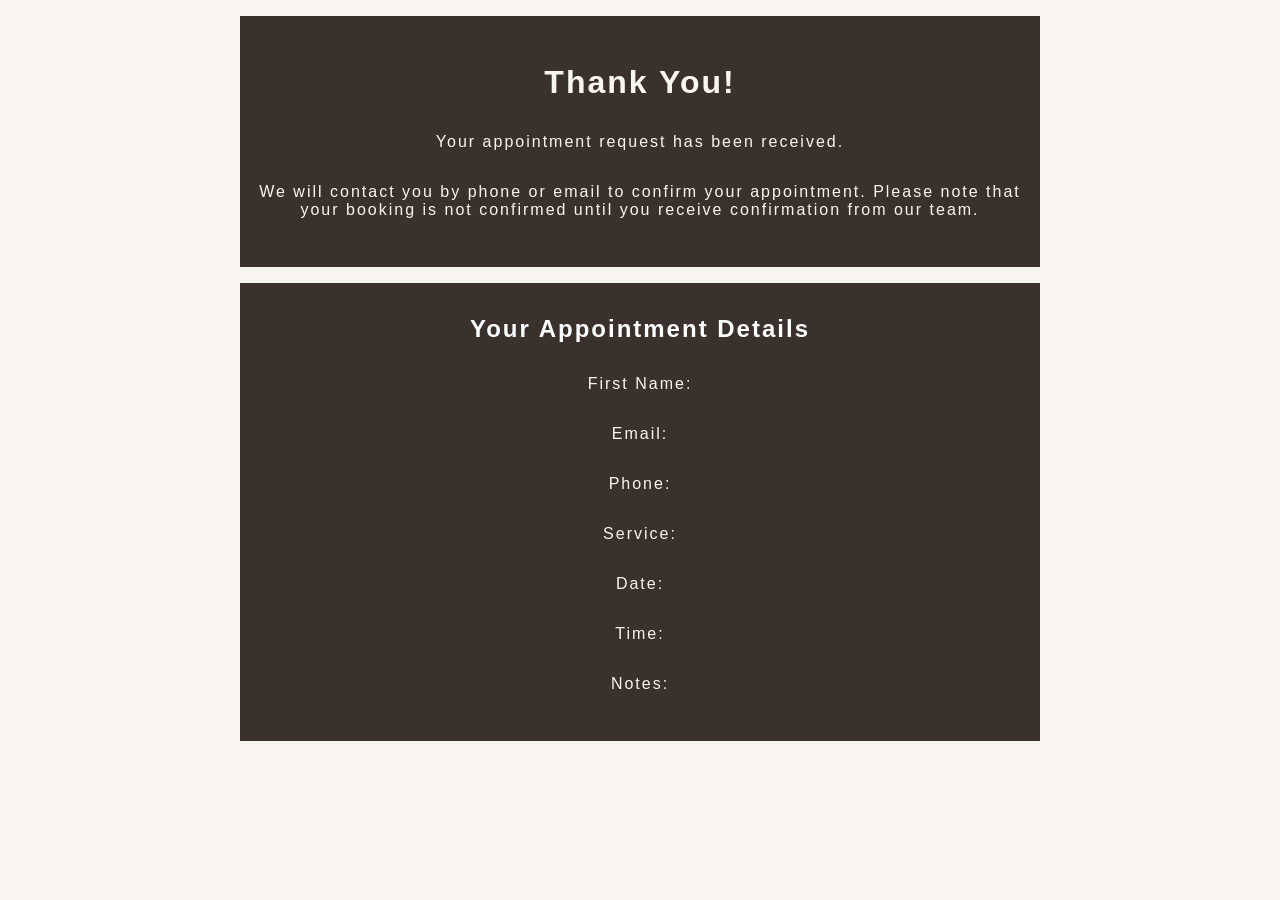
<file: form-action.html>
<!DOCTYPE html>
<html lang="en">
<head>
    <meta charset="UTF-8">
    <meta name="viewport" content="width=device-width, initial-scale=1.0">

    <title>Appointment Confirmation | Billy Aura Wellness Studio</title>
    <meta name="author" content="Banze Billy">

    <link rel="stylesheet" href="styles/aura.css">
    <link rel="stylesheet" href="styles/aura-small.css">

    <script src="scripts/form-action.js" defer></script>
</head>

<body>

    <div class="thanks">
        <h1>Thank You!</h1>

        <p>Your appointment request has been received.</p>

        <p>
            We will contact you by phone or email to confirm your appointment.
            Please note that your booking is not confirmed until you receive
            confirmation from our team.
        </p>
    </div>

    <div id="appointmentDetails" class="appointment">
        <h2>Your Appointment Details</h2>

        <p>First Name: <span id="firstName"></span></p>
        <p>Email: <span id="email"></span></p>
        <p>Phone: <span id="phone"></span></p>
        <p>Service: <span id="service"></span></p>
        <p>Date: <span id="date"></span></p>
        <p>Time: <span id="time"></span></p>
        <p>Notes: <span id="notes"></span></p>
    </div>

</body>
</html>
</file>
<file: styles/aura.css>
:root {
    --background: #F9F6F1;
    --section-bg: #f8f1e3;
    --primary: #3B312C;
    --primary-black: #000;
    --secondary: #5F544D;
    --accent: #f2c683;
    --orange: #8B5E4A;
    --li-bg: #eadcd6;
    --muted: #F3EEE4;
    --border: #c2bbb1;
    --white: #FFFFFF;

    --shadow: 0 12px 30px rgba(59, 49, 44, .08);
    --radius: 8px;

    /* Typography */
    --font-heading: "Montserrat", sans-serif;
    --font-body: "Open Sans", sans-serif;

    --font-size-xs: 0.75rem;
    --font-size-sm: 0.875rem;
    --font-size-base: 1rem;
    --font-size-lg: 1.125rem;
    --font-size-xl: 1.25rem;
    --font-size-2xl: 1.5rem;
    --font-size-3xl: 2rem;
    --font-size-4xl: 2.5rem;

    /* Font weights */
    --font-weight-regular: 400;
    --font-weight-medium: 500;
    --font-weight-semibold: 600;
    --font-weight-bold: 700;
    --font-weight-extrabold: 800;

    /* Spacing */
    --space-1: 0.25rem;
    --space-2: 0.5rem;
    --space-3: 0.75rem;
    --space-4: 1rem;
    --space-5: 1.25rem;
    --space-6: 1.5rem;
    --space-8: 2rem;
    --space-10: 2.5rem;
    --space-12: 3rem;
    --space-16: 4rem;
    --space-20: 5rem;
    --space-21: 7rem;

    /* Container */
    --container-max-width: 1500px;
    --container-padding: 1.25rem;
    --section-padding: 4rem;

    /* Border radius */
    --radius-sm: 4px;
    --radius-md: 8px;
    --radius-lg: 12px;
    --radius-xl: 18px;
    --radius-full: 9999px;

    /* Shadows */
    --shadow-sm: 0 2px 6px rgba(59, 49, 44, 0.08);
    --shadow-md: 0 5px 15px rgba(59, 49, 44, 0.10);
    --shadow-lg: 0 10px 30px rgba(59, 49, 44, 0.14);

    /* Transitions */
    --transition-fast: 0.2s ease;
    --transition-normal: 0.3s ease;
    --transition-slow: 0.5s ease;

    --line-height-tight: 1.2;

    /* Header */
    --header-height: 75px;

    /* Buttons */
    --button-padding: 0.5rem 1.3rem;

    /* Z-index */
    --z-header: 1000;
    --z-menu: 1100;
    --z-modal: 2000;
}


/* =========================
   RESET
========================= */

* {
    margin: 0;
    padding: 0;
    box-sizing: border-box;
}

h2 {
    color: var(--white);
    padding-bottom: var(--space-4);
    letter-spacing: 2px;
}


/* =========================
   BODY
========================= */

body {
    font-family: "Poppins", sans-serif;
    background: var(--background);
    color: var(--primary);
}


/* =========================================
   AURA WELLNESS STUDIO — LOADING SCREEN
========================================= */

#aura-loader {
    position: fixed;
    inset: 0;
    width: 100%;
    height: 100vh;
    height: 100dvh;

    display: flex;
    justify-content: center;
    align-items: center;

    background-color: #f9f6f1;
    color: #3b312c;

    z-index: 99999;

    opacity: 1;
    visibility: visible;
    pointer-events: auto;

    transition:
        opacity 0.6s ease,
        visibility 0.6s ease;
}

/* Center the logo and loading line */
.aura-loader-inner {
    display: flex;
    flex-direction: column;
    align-items: center;
    gap: 16px;

    text-align: center;
}

/* Letter A */
.aura-loader-mark {
    width: 70px;
    height: 70px;

    display: flex;
    align-items: center;
    justify-content: center;

    border: 1px solid #c8a96a;
    border-radius: 50%;

    color: #c8a96a;
    font-family: Georgia, serif;
    font-size: 38px;
}

/* Studio name */
.aura-loader-name {
    margin: 0;

    font-size: 15px;
    letter-spacing: 3px;
    text-transform: uppercase;
}

/* Animated gold loading line */
.aura-loader-line {
    width: 140px;
    height: 2px;

    overflow: hidden;
    background-color: #e5ded2;

    position: relative;
}

.aura-loader-line::after {
    content: "";
    position: absolute;
    inset: 0;

    background-color: #c8a96a;

    transform: translateX(-100%);
    animation: auraLoading 1.2s ease-in-out infinite;
}

/* Hide the loader after the page loads */
#aura-loader.is-loaded {
    opacity: 0;
    visibility: hidden;
    pointer-events: none;
}

/* Loading animation */
@keyframes auraLoading {
    to {
        transform: translateX(100%);
    }
}



/* =========================
   HEADER
========================= */

header,
main,
footer {
    max-width: 100%;
    margin: 0 auto;
}

header {
    top: 0;
    left: 0;
    width: 100%;
    display: grid;
    grid-template-columns: 1fr auto;
    gap: var(--space-5);
    z-index: var(--z-header);
    background: transparent;
    position: sticky;
    padding: 0 var(--space-20);
  
}


.logo {
    width: 150px;
    
}

.logo img {
    width: 100%;
    max-width: 200px;
    display: block;
}

.button {
    display: none;
    border: none;
    background: none;
}

#menu::before {
    content: "☰";
}

#menu.open::before {
    content: "\00D7";
}


/* =========================
   NAVIGATION
========================= */

nav {
    display: flex;
    align-items: center;
    justify-content: space-around;
}


nav a {
    padding: var(--space-4) var(--space-8);
    color: var(--primary);
    text-decoration: none;
    font-weight: bold;
    font-size: var(--font-size-lg);
    border-bottom: 1px solid transparent;
    transition: border-color var(--transition-normal);
}



/* Current page */

nav a.active {
 
    border-radius: var(--radius-md);
    color: var(--accent);
}
nav a:last-child {
    background: var(--primary);
    border-radius: var(--radius-md);
    color: var(--white);
    padding: var(--space-2) var(--space-5);

}

nav a:hover {
    border-bottom-color: var(--accent);
}



/* =========================
   HERO - INDEX
========================= */
@keyframes auraFadeUp {
    from {
        opacity: 0;
        transform: translateY(24px);
    }

    to {
        opacity: 1;
        transform: translateY(0);
    }
}



/* =========================================
   FLOATING WHATSAPP BUTTON
========================================= */

.whatsapp-float {
    position: fixed;
    right: 25px;
    bottom: 25px;
    z-index: 9999;

    width: 60px;
    height: 60px;
    display: flex;
    align-items: center;
    justify-content: center;

    background-color: #25D366;
    border-radius: 50%;
    box-shadow: 0 4px 15px rgba(0, 0, 0, 0.2);

    transition: transform 0.3s ease;
}

.whatsapp-float img {
    width: 36px;
    height: 36px;
}

.whatsapp-float:hover {
    transform: scale(1.1);
}



/* Elements before they appear on screen */
.reveal {
    opacity: 0;
    transform: translateY(25px);
    transition: opacity 0.7s ease, transform 0.7s ease;
}

/* Elements after they appear on screen */
.reveal.is-visible {
    opacity: 1;
    transform: translateY(0);
}

.hero {
    width: 100%;
    height: 80vh;
    min-height: 900px;

    background-image:
        linear-gradient(
            rgba(6, 29, 64, 0.65),
            rgba(1, 20, 40, 0.70)
        ),
        url("../images/aura-banner.webp");

    background-size: cover;
    background-position: center;
    background-repeat: no-repeat;

    display: flex;
    justify-self: start;
}



.hero-content {
    padding-top: var(--space-20);
    z-index: 1;
    color: var(--white);
    text-align: start;
    display: flex;
    flex-direction: column;
    justify-self: start;
    align-items: start;
    gap: var(--space-4);
    animation: auraFadeUp 0.9s ease-out both;
}

.hero-content .makeup {
    color: var(--accent);
    text-transform: uppercase;
}

.hero-content h1{
    text-align: left;
    max-width: 400px;
}


.hero-content p {
   
    max-width: 600px;
    line-height: 2;
}


/* =========================
   BUTTONS
========================= */

.btn-m {
    display: flex;
    justify-content: space-between;
    gap: var(--space-10);
}

.btn {
    display: inline-block;

    padding: var(--space-2) var(--space-5);

    background: var(--accent);
    color: var(--primary);

    text-decoration: none;
    border-radius: var(--radius);

    border: none;

    transition: var(--transition-normal);

    letter-spacing: 2px;

    margin-top: var(--space-12);
}

.btn:hover {
    background: var(--orange);
    color: var(--white);
}

.btn:nth-last-child(1) {
    border: 1px solid var(--border);
    background: transparent;
    color: var(--white);
}

.btn:nth-last-child(1):hover {
    background: transparent;
    box-shadow: var(--shadow-md)
}


.n{
    display: flex;
    flex-wrap: wrap;
    gap: var(--space-3);
    margin-top: var(--space-10);
}
.n span{
    letter-spacing: 2px;
}

/* =========================
   GENERAL SECTIONS
========================= */

section {
    padding: var(--space-21);
    margin-bottom: var(--space-20);
}


/* =========================
   ABOUT US - INDEX
========================= */

.about-us {
    min-height: 700px;
  
}

.about-us .about-page {
    display: grid;
    grid-template-columns: 1fr 1fr;
    gap: var(--space-4);
}





/* Large image */

.about-us .about-page .about-image img {
    width: 600px;
    height: 600px;

    object-fit: cover;
    display: block;

    background: var(--accent);
}





/* About content */

.about-page .main-contents {
    display: flex;
    flex-direction: column;

    padding-left: var(--space-8);

    position: relative;
}

.line {
    text-transform: uppercase;
    color: var(--accent);
}

.tag {
    display: flex;
    align-self: start;
    justify-content: center;
    gap: var(--space-4);
}

.tag span {
    width: 50px;
    height: 4px;

    background: var(--accent);

    margin-top: var(--space-8);
}

.about-page .main-contents h2 {
    max-width: 400px;

    text-transform: uppercase;
    color: var(--primary);
}

.about-page .main-contents p {
    line-height: var(--space-5);
    padding: var(--space-5) 0;
}

.main-contents .btn {
    width: 200px;
    text-align: center;
    background: var(--primary);
    border: 1px solid var(--primary);
}

.main-contents .btn:hover {
    color: var(--primary);
}


/* =========================
   SHORT SERVICES - INDEX
========================= */

.short-menu-section {
    background: var(--section-bg);
}

.short-menu-section .m {
    display: flex;
    align-items: start;
    justify-content: start;

    gap: var(--space-4);
    padding-bottom: var(--space-6);
}

.short-menu-section .m .goal {
    text-transform: uppercase;
    color: var(--accent);
}

.short-menu-section .m .line {
    width: 50px;
    height: 5px;

    background: var(--accent);

    margin-top: var(--space-3);
}

.short-menu-section .contents {
    display: flex;
    justify-content: space-between;
    align-items: center;

    margin-bottom: var(--space-12);
}

.short-menu-section .contents h2 {
    color: var(--secondary);
    letter-spacing: 2px;
}

.short-menu-section .contents a {
    color: var(--secondary);

    text-transform: uppercase;
    text-decoration: none;

    transition: var(--transition-normal);
}

.short-menu-section .contents a:hover {
    transform: translateX(3%);
}


/* Service cards */

.short-menu-section .short-container {
    display: grid;

    grid-template-columns:
        repeat(auto-fit, minmax(320px, 1fr));

    gap: var(--space-4);
}

.short-container figure {
    transition: var(--transition-normal);
    overflow: hidden;
}

.short-container figure:hover {
    transform: translateY(-3%);
}

.short-container figure img {
    transition: var(--transition-normal);

    display: block;

    object-fit: cover;

    width: 100%;
    height: 600px;
}

.short-container figure img:hover {
    transform: scale(1.1);
}

.short-container figure:first-child {
    grid-column: span 2;

    height: 100%;

    padding-bottom: var(--space-8);
}


/* Service captions */

.short-container figure figcaption {
    background: var(--background);

    padding: var(--space-5);

    box-shadow: var(--shadow-md);
}

.short-container figure figcaption h4 {
    color: var(--accent);

    text-transform: uppercase;

    padding-bottom: var(--space-4);
}

.short-container figure figcaption .flex-d {
    display: flex;

    justify-content: space-between;
    align-items: center;
}

.short-container figure figcaption p {
    padding-bottom: var(--space-4);

    font-size: var(--font-size-sm);

    color: var(--secondary);

    max-width: 250px;
}

.short-container figure figcaption a {
    color: var(--orange);

    text-transform: uppercase;
    text-decoration: none;

    cursor: pointer;
}


/* =========================================================
   GALLERY SECTION
   ========================================================= */

.gallery {
    width: 100%;
    

    
}

.gallery .main-contents{
   width: 100%;
}

.gallery .main-contents .goal{
   text-align: start;
   text-transform: uppercase;
    color: var(--accent);
    padding-bottom: var(--space-3);
   
}



.gallery .main-contents h2 {
    margin-bottom: 15px;
    color: var(--primary);
}

.gallery .main-contents p {
    color: var(--secondary);
    line-height: 1.7;
}

/* Gallery filter buttons */
.gallery-btn {
    display: flex;
    justify-content: center;
    align-items: center;
    flex-wrap: wrap;
    gap: var(--space-10);
    margin: var(--space-16) 0;
   
    background: var(--white);
    box-shadow: var(--shadow-md);
    border-radius: var(--radius-md);
    padding-bottom: var(--space-12);
}

.gallery-btn .btn {
    border: 1px solid var(--border);
    background: var(--white);
    color: var(--primary);
    padding: var(--space-2) var(--space-6);
    border-radius: 30px;
    cursor: pointer;
    font-family: inherit;
    font-size: var(--font-size-lg);
    transition: all 0.3s ease;
}
.gallery-btn .btn:nth-child(1) {
   
    background: var(--primary);
    color: var(--white);
    
}

.gallery-btn .btn:hover,
.gallery-btn .btn.active {
    background: var(--primary);
    color: var(--white);
    transform: translateY(-2px);
}


.grid-gallery {
    display: grid;
    grid-template-columns: repeat(3, 1fr);
    gap: var(--space-5);
}

.grid-gallery figure {
    position: relative;
    overflow: hidden;
    margin: 0;
    border-radius: var(--radius);
    background: var(--white);
    box-shadow: var(--shadow);
}


.grid-gallery img {
    display: block;
    width: 100%;
    height: 300px;
    object-fit: cover;
    transition: transform 0.5s ease;
}



.grid-gallery figure:hover img {
    transform: scale(1.08);
}


.grid-gallery figcaption {
    position: absolute;
    left: 0;
    right: 0;
    bottom: 0;
    padding: var(--space-10) var(--space-12);
    background: linear-gradient(
        to top,
        rgba(59, 49, 44, 0.95),
        rgba(59, 49, 44, 0)
    );
    color: var(--white);
    transform: translateY(100%);
    transition: transform 0.4s ease;
}


.grid-gallery figure:hover figcaption {
    transform: translateY(0);
}

.grid-gallery figcaption h3,
.grid-gallery figcaption h4 {
    margin: 0 0 6px;
    color: var(--white);
}

.grid-gallery figcaption p {
    margin: 0;
    font-size: 0.9rem;
    line-height: 1.5;
    color: var(--white);
}

.grid-gallery figure {
    transition: transform var(--transition-normal);
    box-shadow: var(--shadow-lg);
}

.grid-gallery figure:hover {
    transform: translateY(-5px);
    box-shadow: var(--shadow-lg);
}








.about {
    background: var(--background);

    padding: var(--space-12) var(--space-8);
}

.about .about-data {
    display: grid;

    grid-template-columns: repeat(auto-fit, minmax(320px, 1fr));

    gap: 2rem;
}

.about .about-data .self-story {
    padding: var(--space-10);
}

.about .about-data .self-story .goal {
    color: var(--accent);
    padding-bottom: var(--space-4);
}

.about .about-data .self-story h2 {
    padding-bottom: var(--space-6);

    line-height: 1.2;

    color: var(--secondary);
}

.about .about-data .self-story p {
    padding-bottom: var(--space-4);
    line-height: 1.7;
}

.about .about-data .story-img img {
    width: 100%;
    height: 600px;

    object-fit: cover;

    border-radius: var(--radius-lg);

    display: block;
}




.mission {
    background-image:
        linear-gradient(
            rgba(0, 0, 0, 0.45),
            rgba(0, 0, 0, 0.45)
        ),
        url("../images/billy-hotstone.png");

    background-size: cover;
    background-position: center;
    background-repeat: no-repeat;

    height: 70vh;
}

.mission .objective {
    display: flex;

    align-items: center;
    justify-content: center;

    flex-direction: column;
    flex-wrap: wrap;
    
}

.mission .objective h4 {
    text-align: center;

    color: var(--background);

    padding: .8rem;

    font-size: 1.8rem;
}

.mission .objective p {
    align-items: center;

    letter-spacing: 2px;

    color: var(--li-bg);
}


  



   /* CLIENT EXPERIENCE - INDEX
   Testimonial Carousel */


.clients {
    padding: var(--section-padding) var(--space-5);
    margin-bottom: var(--space-20);
    background: var(--section-bg);
    text-align: center;
}



.clients h2 {
    padding-bottom: var(--space-3);
    color: var(--primary);
    letter-spacing: 2px;
}



.clients-intro {
    margin-bottom: var(--space-8);
    color: var(--secondary);
    line-height: 1.7;
}



.testimonial-carousel {
    max-width: 750px;
    margin: 0 auto;
}


.testimonial-track {
    position: relative;
}



.testimonial {
    display: none;
    padding: var(--space-10) var(--space-8);
    background: var(--white);
    border: 1px solid var(--border);
    border-radius: var(--radius-lg);
    box-shadow: var(--shadow-lg);
    animation: testimonial-fade var(--transition-normal);
}

.testimonial.active {
    display: block;
}



.testimonial-text {
    max-width: 580px;
    margin: 0 auto var(--space-6);
    color: var(--secondary);
    font-size: var(--font-size-xl);
    line-height: 1.8;
    font-style: italic;
}



.testimonial-author {
    margin-bottom: var(--space-2);
    color: var(--primary);
    font-weight: var(--font-weight-semibold);
}



.testimonial-stars {
    margin: 0;
    color: var(--accent);
    font-size: var(--font-size-xl);
    letter-spacing: 3px;
}



.testimonial-controls {
    display: flex;
    justify-content: center;
    align-items: center;
    gap: var(--space-6);
    margin-top: var(--space-6);
}



.testimonial-btn {
    display: grid;
    place-items: center;
    width: 42px;
    height: 42px;
    padding: 0;
    border: 1px solid var(--border);
    border-radius: var(--radius-full);
    background: var(--white);
    color: var(--primary);
    font-size: var(--font-size-base);
    cursor: pointer;
    transition: background var(--transition-normal),
                color var(--transition-normal);
}

.testimonial-btn:hover {
    background: var(--primary);
    color: var(--white);
}



.testimonial-dots {
    display: flex;
    align-items: center;
    gap: var(--space-3);
}

.testimonial-dot {
    width: 10px;
    height: 10px;
    padding: 0;
    border: none;
    border-radius: var(--radius-full);
    background: var(--border);
    cursor: pointer;
    transition: background var(--transition-normal),
                transform var(--transition-normal);
}

.testimonial-dot.active {
    background: var(--orange);
    transform: scale(1.2);
}



.testimonial-btn:focus-visible,
.testimonial-dot:focus-visible {
    outline: 2px solid var(--orange);
    outline-offset: 4px;
}



@keyframes testimonial-fade {
    from {
        opacity: 0;
        transform: translateY(8px);
    }

    to {
        opacity: 1;
        transform: translateY(0);
    }
}



  


.book {
    background: var(--border);

    padding: 5rem 0;
}

.book .book-section {
    display: flex;

    justify-content: center;
    align-items: center;

    flex-direction: column;

    padding: 4rem;
}

.book .book-section h1,
.book .book-section p {
    padding-bottom: 1.4rem;

    line-height: 1;
}
.book .book-section a {
    background: var(--primary);
}



   /* SERVICES PAGE */


.services-menu {
    padding: var(--space-16);

    background: var(--background);
}

.services-menu .card-section {
    display: grid;

    grid-template-columns:
        repeat(auto-fit, minmax(400px, 1fr));

    gap: 2rem;

    background: var(--background);
}

.services-menu .service-img {
    margin: 2rem;
}

.services-menu .service-img img {
    width: 100%;
    height: 90%;

    min-height: 300px;

    object-fit: cover;

    border-radius: 12px;

    display: block;
}

.services-menu .image-data {
    display: block;
    padding-top: var(--space-16);
}

.services-menu .image-data h4 {
    padding-bottom: 1rem;

    color: var(--accent);

    font-size: medium;

    line-height: 1.2;
}

.services-menu .image-data h1 {
    padding-bottom: 1rem;

    line-height: 1;
}

.services-menu .info {
    display: block;

    padding: 1rem 0;

    border-bottom: 1px solid var(--border);
}

.services-menu .info .inner-data {
    display: flex;

    justify-content: space-between;
    align-items: center;

    padding-right: 2rem;
}

.testimonial-stars{
    color: var(--accent);
}

.services-menu .info .inner-data .data h5 {
    font-size: medium;

    font-style: italic;

    line-height: 1.2;

    padding-bottom: .8rem;

    color: var(--secondary);
}

.services-menu .info .inner-data .data p span {
    font-size: medium;

    color: var(--accent);
}


/* =========================
   CONTACT PAGE
========================= */

.contact {
    margin-top: var(--space-12);

    display: grid;

    grid-template-columns:
        repeat(auto-fit, minmax(320px, 1fr));

    gap: var(--space-2);

    background: var(--section-bg);
   
}

.contact .contact-info {
    display: block;

    margin: 3rem 2rem;

    padding-right: var(--space-16);

    width: 90%;
    
    background: var(--section-bg);
    
}
 .contact .contact-info img{
        width: 100%;
        display: block;
        object-fit: cover;
    }

.contact .contact-info .b {
    background-color: var(--secondary);
 
    
}
.contact .contact-info .b h4{
    color: var(--accent);
    
}
.contact .contact-info .b h3{
    color: var(--white);
    padding: var(--space-2);
    
}
.contact .contact-info .b h5{
    color: var(--white);
    
}
.contact .contact-info .b span{
    color: var(--muted);
    padding-left: var(--space-3);
    
}

.contact .contact-info .studio-addr {
    padding: var(--space-2);
    
    
}

.contact .contact-info .studio-addr h4 {
    padding: var(--space-4) 0;

    color: var(--accent);
}



.contact .contact-info .studio-addr p {
    color: var(--primary);
}

.contact .contact-info .studio-addr .hours {
    display: flex;

    justify-content: space-between;

    border-bottom: 0.5px solid var(--border);
    flex-wrap: wrap;

    padding: 1rem 0;
}


/* Contact form */

.form-content {
    margin-top: var(--space-8);

   

    width: 95%;
    background: var(--white);
    box-shadow: var(--shadow-lg);
}
.form-content .user-grid{
    display: grid;
    grid-template-columns: repeat(2, 1fr);
    gap: var(--space-4);
}



.form-content h3 {
    text-align: center;
    color: var(--primary);

    padding: 2rem;
}

.form-content form {
    padding: 0 0.5rem;
   
}


/* Form grid */

.user-grid {
    display: grid;

    grid-template-columns:
        repeat(auto-fit, minmax(320px, 1fr));

    gap: .2rem;
}

.user-grid label {
    display: flex;

    flex-direction: column;

    padding: var(--space-1) var(--space-4);

    color: var(--primary);
}

.user-grid input,
.user-grid select,
.user-grid textarea {
    width: 100%;

    padding: .8rem;

    box-shadow: var(--shadow-lg);

    border-radius: var(--radius-md);

    font: inherit;
    border: none;

    

    
}

.user-grid select {
    width: 100%;
}

.user-grid textarea {
    resize: vertical;

    min-height: 160px;
}

.user-grid .full {
    grid-column: 1 / -1;
}


/* Submit button */

.user-grid button {
    width: 95%;

    padding: 1rem;

    border: none;

    border-radius: 6px;

    cursor: pointer;

    background: var(--primary);

    color: var(--white);

    font: inherit;

    text-transform: uppercase;

    letter-spacing: 2px;

    margin: 2rem 2%;

    transition: .3s;
}

.user-grid button:hover {
    background: var(--orange);

    color: var(--muted);
}


/* =========================
   FORM ACTION / THANK YOU
========================= */

.thanks,
.appointment {
    max-width: 800px;

    background: var(--primary);

    margin: 1rem auto;

    text-align: center;

    color: var(--background);

    padding: 2rem 0;
}

.thanks p,
.appointment p {
    padding: 1rem;

    letter-spacing: 2px;
}

.thanks h1,
.thanks p {
    padding: 1rem;

    letter-spacing: 2px;
}

.appointment a {
    padding: 1rem;

    margin: 0 2rem;
}


/* =========================
   FOOTER
========================= */

footer {
    margin-top: 3rem;

    display: grid;

    grid-template-columns: repeat(3, 1fr);

    background: var(--primary);

    gap: 2rem;
}

footer .info {
    grid-column: 1 / -1;

    display: flex;

    align-items: center;
    justify-content: space-between;

    padding: 0.3rem 2rem;
}

footer .info h4 {
    padding: 0.3rem 0;

    line-height: 1.1;

    color: var(--section-bg);
}

footer .info p {
    line-height: 1.1;

    color: var(--section-bg);
}

footer .main {
    display: flex;

    flex-direction: column;

    padding: var(--space-8);
}

footer .main a {
    text-decoration: none;

    color: var(--section-bg);

    padding: 0.1rem 0;
}
footer .main h4 {
    

    color: var(--accent);
    padding-bottom: var(--space-5);
}
footer .main p {
    

    
    padding-bottom: var(--space-3);
}

footer .media {
    grid-column: 1 / -1;

    display: flex;

    justify-content: center;
    align-items: center;
}

footer .media a {
    padding: 1rem;

    text-decoration: none;

    color: var(--section-bg);

    border-radius: 50%;
}

footer .media a img {
    border-radius: 50%;
}

footer .media p {
    grid-column: 1 / -1;

    display: flex;

    flex-direction: column;

    color: var(--section-bg);
}

footer .right {
    grid-column: 1 / -1;

    display: flex;

    justify-content: center;
    align-items: center;

    padding: 1.2rem;

    color: var(--section-bg);
}
</file>
<file: styles/aura-small.css>
/* ==========================================================
   TABLETS & SMALL LAPTOPS (992px)
========================================================== */

@media screen and (max-width: 992px) {


      /* =========================
       GLOBAL
    ========================= */

    html {
        overflow-x: hidden;
    }

    body {
        width: 100%;
        overflow-x: hidden;
    }

    main {
        width: 100%;
    }

    /* ---------- Header ---------- */

  

    header {
        padding: 0 var(--space-4);
    }

    .logo {
        width: 180px;
    }

    nav a {
        font-size: var(--space-3);
        padding: var(--space-3);
        margin-right: .5rem;
    }

    /* ---------- Hero ---------- */

    .hero {
        min-height: 55vh;
    }

    .hero-content {
        padding: var(--space-16) var(--space-8);
    }

    .hero-content h1 {
        font-size: 2.6rem;
    }

    .hero-content p {
        font-size: 1.1rem;
    }

    .btn{
        font-size: var(--font-size-xs);
    }


    /* about us section  */

   .about-us {
        min-height: auto;
        padding: var(--space-12) var(--space-6);
    }

    .about-us .about-page {
        grid-template-columns: minmax(0, 1fr) minmax(0, 1fr);
        gap: var(--space-6);
    }

    

    .about-us .about-page .about-image {
        max-width: 100%;
        padding-bottom: 0;
    }

    .about-us .about-page .about-image img:first-child {
        width: 100%;
        height: 450px;
    }

    

    .about-us .about-page .about-image img:nth-child(2) {
        display: none;
    }

    

    .about-page .main-contents {
        padding-left: 0;
    }

    .about-page .main-contents h2 {
        max-width: 100%;
    }

    /* ---------- Services ---------- */

    .short-menu-section {
        width: 100%;
        padding: var(--space-12) var(--space-6);
    }

    .short-menu-section .short-contaner{
        width: 100%;
    }
    .short-container figure:first-child {
    grid-column: span 1;

}


    

    

    /* ---------- About ---------- */

    .about {
        padding: var(--space-16) var(--space-5);
    }

    .about .about-data {
        gap: var(--space-8);
    }

    .about .story-img img {
        height: 450px;
    }

    /* ---------- Mission ---------- */

    .mission {
        min-height: 520px;
    }

    .mission .objective {
        padding: var(--space-4);
    }

 

    /* ---------- Team ---------- */

    .team-info {
        padding: var(--space-16) var(--space-8);
    }

    .team-info .team-grid {
        grid-template-columns: repeat(2, 1fr);
    }

    /* ---------- Services Page ---------- */

    .services-menu {
        padding: var(--space-16) var(--space-8);
    }

    .services-menu .card-section {
        grid-template-columns: repeat(2, 1fr);
        gap: var(--space-8);
    }

    .services-menu .service-img {
        margin: 0;
    }

    .services-menu .service-img img {
        height: 350px;
    }

    .services-menu .info .inner-data {
        padding-right: 0;
    }

    /* ---------- Book ---------- */

    .book {
        padding: var(--space-16) var(--space-8);
    }

    /* ---------- Gallery ---------- */

    .gallery {
        padding: var(--space-16) var(--space-4);
    }

    .gallery-btn {
        gap: var(--space-4);
        flex-wrap: wrap;
        
        padding: var(--space-4);
    }
    .gallery-btn .btn{
       font-size: var(--font-size-xs);
    }

    .grid-gallery {
        grid-template-columns: repeat(2, 1fr);
    }

    .gallery-img img {
        height: 320px;
    }

    /* ---------- Contact ---------- */

    .contact {
        width: 100%;
        grid-template-columns:1fr;
    }

    .contact .contact-info {
        width: 100%;
        padding-right: var(--space-4);
        margin: 2rem 1rem;
    }

    .form-content {
        width: 100%;
        margin: var(--space-4) auto;
    }

    .user-grid {
        grid-template-columns: 1fr;
    }
    

    /* ---------- Footer ---------- */

    footer .info {
        display: grid;
        grid-template-columns: repeat(2,1fr);
        gap: var(--space-4);
        align-items: start;
    }

}


/* ==========================================================
   MOBILE DEVICES (768px)
========================================================== */

@media screen and (max-width:768px){

      /* =========================
       GLOBAL
    ========================= */

    html {
        overflow-x: hidden;
    }

    body {
        width: 100%;
        overflow-x: hidden;
    }

    main {
        width: 100%;
    }

    /* ---------- General ---------- */

    h1{
        font-size: var(--font-size-4xl);
    }

    h2{
        font-size:var(--font-size-3xl);
    }

    h3{
        font-size:var(--font-size-2xl);
    }

    section{
        padding:var(--space-16) var(--space-4);
    }

    /* ---------- Header ---------- */

    header{
        grid-template-columns:1fr auto;
        padding:var(--space-3);
    }

    .logo{
        width:150px;
        padding-left:0;
    }

    .button{
        display:block;
    }

    #menu{
        border:none;
        background:none;
        font-size:var(--font-size-3xl);
        cursor:pointer;
        color:var(--primary);
    }

    nav{
        display:none;
        grid-column:1/-1;
        flex-direction:column;
        background:var(--section-bg);
        width:100%;
        border-top:1px solid var(--border);
        padding-bottom: var(--space-6);
    }
    nav a:last-child {
     text-align: center;

    }

    .navigation.open{
        display:flex;
    }

    nav a{
        width:100%;
        margin:0;
        padding:var(--space-4);
        text-align:left;
        border-bottom:1px solid var(--border);
    }

    /* ---------- Hero ---------- */

   .hero {
    width: 100%;
    height: 80vh;
    min-height: 650px;

    background-image:
        linear-gradient(
            rgba(6, 29, 64, 0.65),
            rgba(1, 20, 40, 0.70)
        ),
        url("../images/billy-hotstone.webp");

    background-size: cover;
    background-position: center;
    background-repeat: no-repeat;

    display: flex;
    justify-self: start;
}

    

    .hero-content{
        padding:var(--space-8) var(--space-4);
    }

    .hero-content h1{
        font-size:var(--space-8);
    }

    .hero-content p{
        font-size:var(--font-size-base);
        padding-bottom:2rem;
    }
    .btn{
        font-size: var(--font-size-xs);
    }


      
      .about-us {
        min-height: auto;
        padding: var(--space-10) var(--space-4);
    }

    .about-us .about-page {
        grid-template-columns: minmax(0, 1fr);
        gap: var(--space-6);
    }

   

    .about-us .about-page .about-image {
        width: 100%;
        max-width: 500px;
        margin: 0 auto;
        padding: 0;
    }

    .about-us .about-page .about-image img:first-child {
        display: block;
        width: 100%;
        height: 400px;
        object-fit: cover;
    }


    .about-us .about-page .about-image img:nth-child(2) {
        display: none;
    }

   

    .about-page .main-contents {
        width: 100%;
        padding: 0;
    }

    .about-page .main-contents h2 {
        max-width: 100%;
    }

    .about-page .main-contents p {
        padding: var(--space-3) 0;
    }
  
   
   

    /* ---------- Services ---------- */
      .short-menu-section {
        width: 100%;
        padding: var(--space-12) var(--space-6);
    }

    .short-menu-section .short-contaner{
        width: 100%;
    }
    .short-container figure:first-child {
    grid-column: span 1;

    }
     

    /* ---------- About ---------- */

    .about .about-data{
        grid-template-columns:1fr;
    }

    .about .story-img{
        order:-1;
    }

    .about .story-img img{
        height:400px;
    }

    .self-story{
        padding:0;
    }
  
    /* ---------- Mission ---------- */

   .mission{
   
    min-height: 400px;
    margin: var(--space-12) auto;
    overflow: hidden;
   }

    .mission .objective{
        padding:var(--space-4) ;
        justify-content: center;
        flex-wrap: wrap;
        margin: auto;
    }
  

    .mission .objective h1{
        font-size:var(--font-size-2xl);
        
    }
    .mission .objective p{
        padding-bottom: var(--space-8);
        
    }
     .clients {
        padding: var(--space-12) var(--space-5);
    }

    .testimonial {
        padding: var(--space-8) var(--space-5);
    }

    .testimonial-text {
        font-size: var(--font-size-lg);
        line-height: 1.7;
    }

    .testimonial-controls {
        gap: var(--space-4);
    }
    

    /* ---------- Team ---------- */

    .team-info .team-grid{
        grid-template-columns:1fr;
    }

    .team-grid .more,
    .team-grid .info-m{
        margin:0;
        padding:var(--space-4);
    }

    /* ---------- Services Page ---------- */

    .services-menu{
        padding:var(--space-16) var(--space-4);
    }

    .services-menu .card-section{
        grid-template-columns:1fr;
    }

    .services-menu .service-img{
        margin:0;
    }

    .services-menu .service-img img{
        height:320px;
        
        overflow: hidden;
    }
    .services-menu .service-img {
       
        padding-bottom: var(--space-3);
        
        overflow: hidden;
    }

    .services-menu .image-data{
        width:100%;
    }

    .services-menu .info .inner-data{
        flex-direction:row;
        justify-content:space-between;
        width:100%;
    }

    /* ---------- Book ---------- */

    .book .book-section{
        padding:var(--space-8) var(--space-4);
        text-align:center;
    }

    /* ---------- Gallery ---------- */

    .gallery{
        padding:var(--space-16) var(--space-4);
    }

    .gallery-btn{
        display:flex;
        flex-wrap:wrap;
        gap:var(--space-4);
        justify-content:space-between;
    }

    .gallery-btn .btn{
        flex:1 1 140px;
        text-align:center;
    }

    .grid-gallery{
        grid-template-columns:1fr;
    }

    .gallery-img img{
        height:300px;
    }

    /* ---------- Contact ---------- */
     .form-content{
        margin-right: var(--space-8);
    }
    .contact{
        grid-template-columns:1fr;
        padding: var(--space-2);
    }

    .contact .contact-info{
        margin:var(--space-4) var(--space-2);
        width:100%;
        padding-right: var(--space-16);
        
    }

    .form-content{
        grid-template-columns: 1fr;
        width:100%;
        
    }
    .form-content .user-grid{
        grid-template-columns: 1fr;
       
    }
   

    .user-grid{
        grid-template-columns:1fr;
    }

    .user-grid .full{
        grid-column:auto;
    }

    .user-grid button{
        width:100%;
        margin:var(--space-8) 0;
    }

    


    /* ---------- Thank You ---------- */

    .thanks,
    .appointment{
        width:100%;
        padding:var(--space-8) var(--space-4);
    }

    /* ---------- Footer ---------- */

    footer .info{
        grid-template-columns:1fr;
        text-align:center;
        gap:var(--space-8);
    }

    footer .main{
        align-items:center;
    }

    footer .media{
        flex-wrap:wrap;
    }

    footer .right{
        text-align:center;
    }

     .whatsapp-float {
        width: 54px;
        height: 54px;
        right: 18px;
        bottom: 18px;
    }

    .whatsapp-float img {
        width: 32px;
        height: 32px;
    }

}


/* ==========================================================
   SMALL PHONES (480px)
========================================================== */

@media screen and (max-width:480px){
      /* =========================
       GLOBAL
    ========================= */

    html {
        overflow-x: hidden;
    }

    body {
        width: 100%;
        overflow-x: hidden;
    }

    main {
        width: 100%;
    }

    /* ---------- Typography ---------- */

    h1{
        font-size:1.8rem;
        line-height:1.2;
    }

    h2{
        font-size:var(--font-size-base);
    }

    h3{
        font-size:var(--font-size-2xl);
    }

    p{
        font-size:var(--font-size-xs);
        line-height:1.6;
    }

    /* ---------- Header ---------- */

    header{
        padding:0 .6rem;
    }

    .logo{
        width:130px;
    }

    #menu{
        font-size:var(--font-size-3xl);
        padding: var(--space-6) var(--space-4);
        
       
    }

    nav a{
        padding:var(--space-4);
        font-size:var(--font-size-base);
    }

    /* ---------- Hero ---------- */

    .hero{
        min-height:55vh;
    }

    .hero-content{
        padding:var(--space-20) .8rem;
    }

    .hero-content h1{
        font-size:1.8rem;
    }

    .hero-content p{
        font-size:.95rem;
        padding-bottom:1.5rem;
    }

    .hero-content .btn{
        width:100%;
        text-align:center;
    }

    .hero-content .btn{
        font-size: var(--font-size-xs);
    }

      .short-menu-section {
        width: 100%;
        padding: var(--space-12) var(--space-6);
    }

    .short-menu-section .short-contaner{
        width: 100%;
    }
    .short-container figure:first-child {
    grid-column: span 1;

    }
    .short-menu-section .contents {
        flex-direction: column;
        padding: var(--space-6) var(--space-2);
    
    }

   
     


/* ---------- About Us Section ---------- */

  
  

   

   
   .about-us {
        padding: var(--space-8) var(--space-4);
    }

    .about-us .about-page {
        grid-template-columns: minmax(0, 1fr);
        gap: var(--space-5);
    }

   

    .about-us .about-page .about-image {
        width: 100%;
        max-width: 100%;
       
    }

    .about-us .about-page .about-image img:first-child {
        width: 100%;
        height: 300px;
        object-fit: cover;
    }

  

    .about-us .about-page .about-image img:nth-child(2) {
        display: none;
    }

    
    .about-page .main-contents {
        width: 100%;
        padding: var(--space-6);
    }

    .about-page .main-contents h2 {
        font-size: 1.6rem;
        line-height: 1.3;
    }

    .about-page .main-contents p {
        padding: var(--space-3) 0;
        line-height: 1.6;
    }

    

    .main-contents .btn {
        width: 100%;
        max-width: 100%;
    }


    .about-us,
    .services,
    .about,
  
    .clients,
    .services-menu,
    .book,
    .team-info{
        padding:var(--space-4);
    }

    /* ---------- About ---------- */
    .about-us{
        width: 100%;
        padding: 0;
    }

    .about .story-img img{
        height:300px;
    }

    


    /* ---------- Mission ---------- */

    .mission{
        min-height:300px;
    }

    .mission .objective{
        padding:var(--space-16) .8rem;
        align-self: flex-start;

    }

    .mission .objective h1{
        font-size:1.5rem;
        padding-top: var(--space-16);
    }

    /* ---------- Gallery ---------- */

    .gallery-btn{
        gap:var(--space-2);
    }

    .gallery-btn .btn{
        flex:1 1 100%;
        font-size:.9rem;
        padding:.8rem;
    }

    .gallery-img img{
        height:240px;
    }


     .clients {
        padding: var(--space-10) var(--space-4);
    }

    .clients h2 {
        font-size: var(--font-size-2xl);
    }

    .clients-intro {
        font-size: var(--font-size-sm);
    }

    .testimonial {
        padding: var(--space-6) var(--space-4);
    }

    .testimonial-text {
        font-size: var(--font-size-base);
        line-height: 1.7;
    }

    .testimonial-author {
        font-size: var(--font-size-sm);
    }

    .testimonial-btn {
        width: 36px;
        height: 36px;
    }

    .testimonial-controls {
        gap: var(--space-3);
    }

}



@media (prefers-reduced-motion: reduce) {

    .testimonial {
        animation: none;
    }

    .testimonial-btn,
    .testimonial-dot {
        transition: none;
    }


    /* ---------- Services ---------- */

    .services-menu .service-img img{
        height:260px;
        margin-bottom: 1.2rem;
        
    }

    .services-menu .info .inner-data{
        flex-direction:column;
        align-items:flex-start;
        gap:.6rem;
    }


    /* ---------- Contact ---------- */
    .form-content{
        margin-right: var(--space-8);
    }
    .contact {
        width: 100%;
        padding: 0;
        
    }
    .contact .contact-info{
        width: 100%;
        padding: var(--space-2) var(--space-4);
      
        
    }
   
   

    .contact .contact-info .b {
    max-width: 360px;;
 
    
    }
  

    
  
    .form-content .user-grid{
        grid-template-columns: 1fr;
        
    }
    

    

    .user-grid label{
        padding:.3rem;
    }

    .user-grid button{
        width:100%;
        margin:1.5rem 0;
    }

    .contact .contact-info .b {
        width: 100%;
        margin-right: var(--space-16);
 
    
}

    .contact .contact-info .studio-addr .hours {
    
    flex-direction: column;

    
    }

    /* ---------- Appointment ---------- */

    .thanks,
    .appointment{
        padding:var(--space-6) .8rem;
    }

    .appointment a{
        display:block;
        margin:var(--space-4) auto;
    }

    /* ---------- Footer ---------- */

    footer .info{
        padding:var(--space-8) var(--space-4);
        gap:var(--space-6);
    }

    footer .media a{
        padding:.7rem;
    }

    footer .right{
        font-size:.85rem;
        padding:var(--space-4);
    }

}











@media (prefers-reduced-motion: reduce) {
    .aura-loader-line::after {
        animation: none;
        transform: none;
    }

    #aura-loader {
        transition: none;
    }
}
</file>
